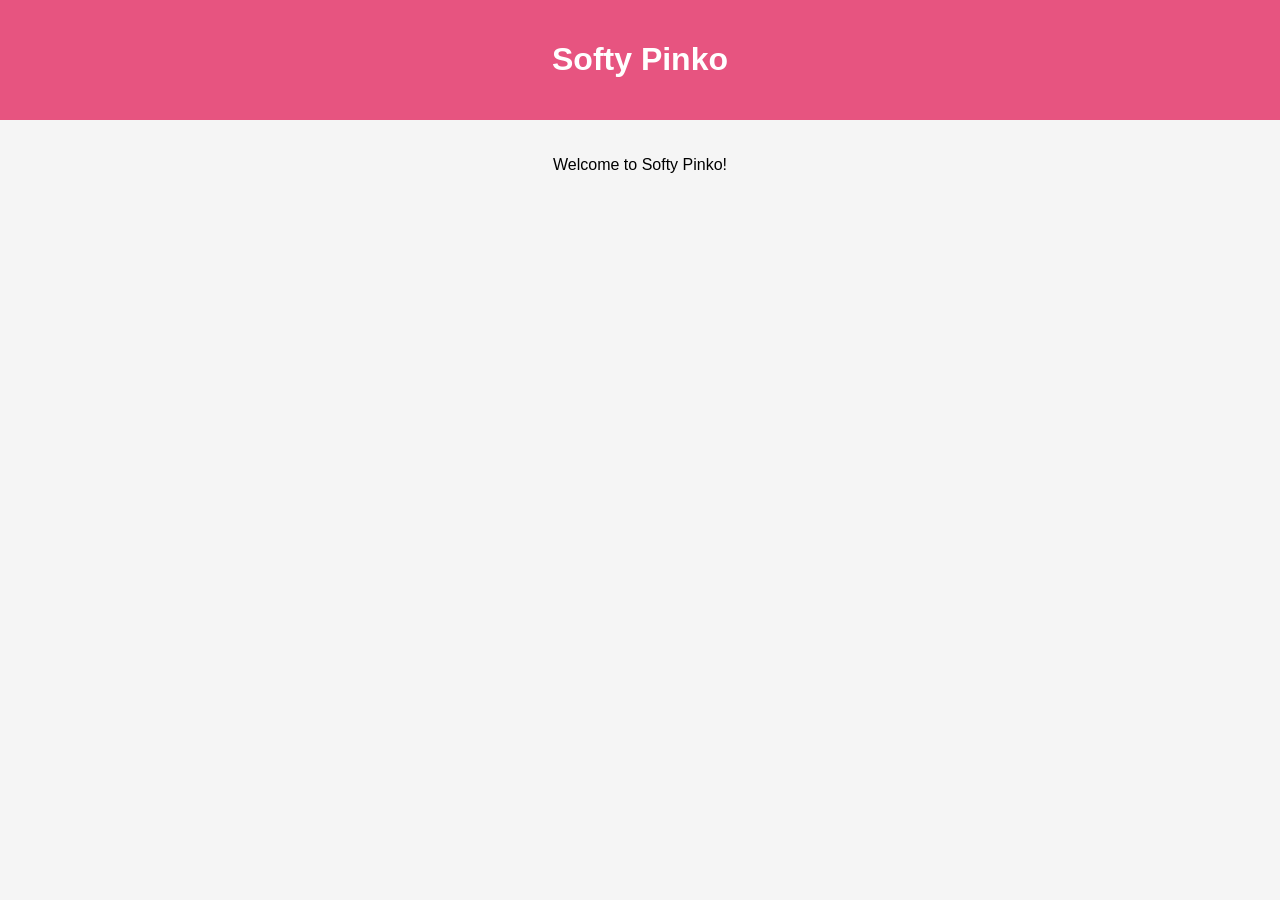
<file: task2/softy-pinko-front-end/index.html>
<!DOCTYPE html>
<html lang="en">
<head>
    <meta charset="UTF-8" />
    <meta name="viewport" content="width=device-width, initial-scale=1.0" />
    <title>Softy Pinko</title>
    <link rel="stylesheet" href="styles.css" />
</head>
<body>
    <header>
        <h1>Softy Pinko</h1>
    </header>
    <main>
        <p>Welcome to Softy Pinko!</p>
    </main>
</body>
</html>
</file>
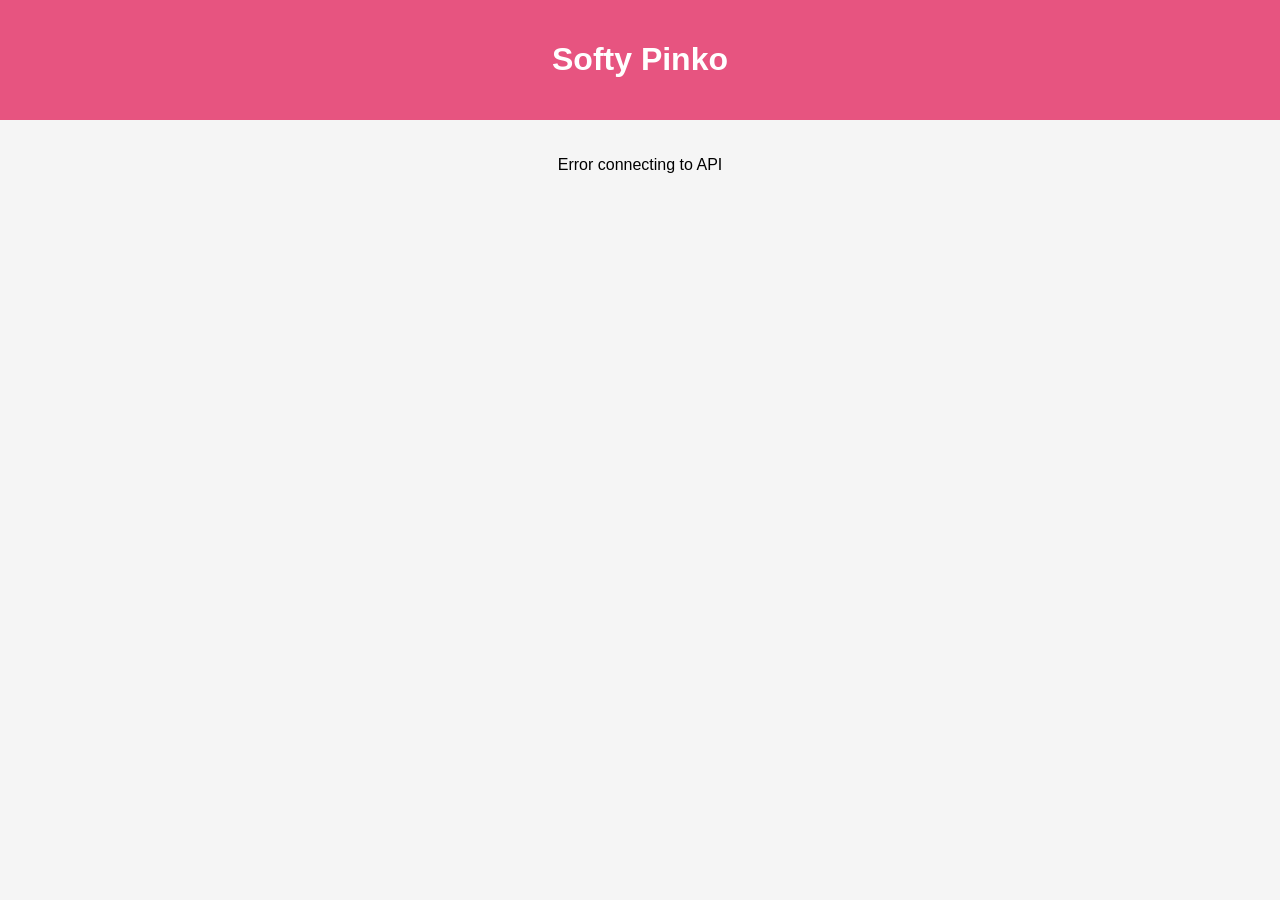
<file: task3/softy-pinko-front-end/index.html>
<!DOCTYPE html>
<html lang="en">
<head>
    <meta charset="UTF-8" />
    <meta name="viewport" content="width=device-width, initial-scale=1.0" />
    <title>Softy Pinko</title>
    <link rel="stylesheet" href="styles.css" />
</head>
<body>
    <header>
        <h1>Softy Pinko</h1>
    </header>
    <main>
        <p id="api-message">Loading...</p>
    </main>
    <script>
        fetch("http://localhost:5252/api/hello")
            .then(res => res.text())
            .then(data => {
                document.getElementById("api-message").textContent = data;
            })
            .catch(() => {
                document.getElementById("api-message").textContent = "Error connecting to API";
            });
    </script>
</body>
</html>
</file>
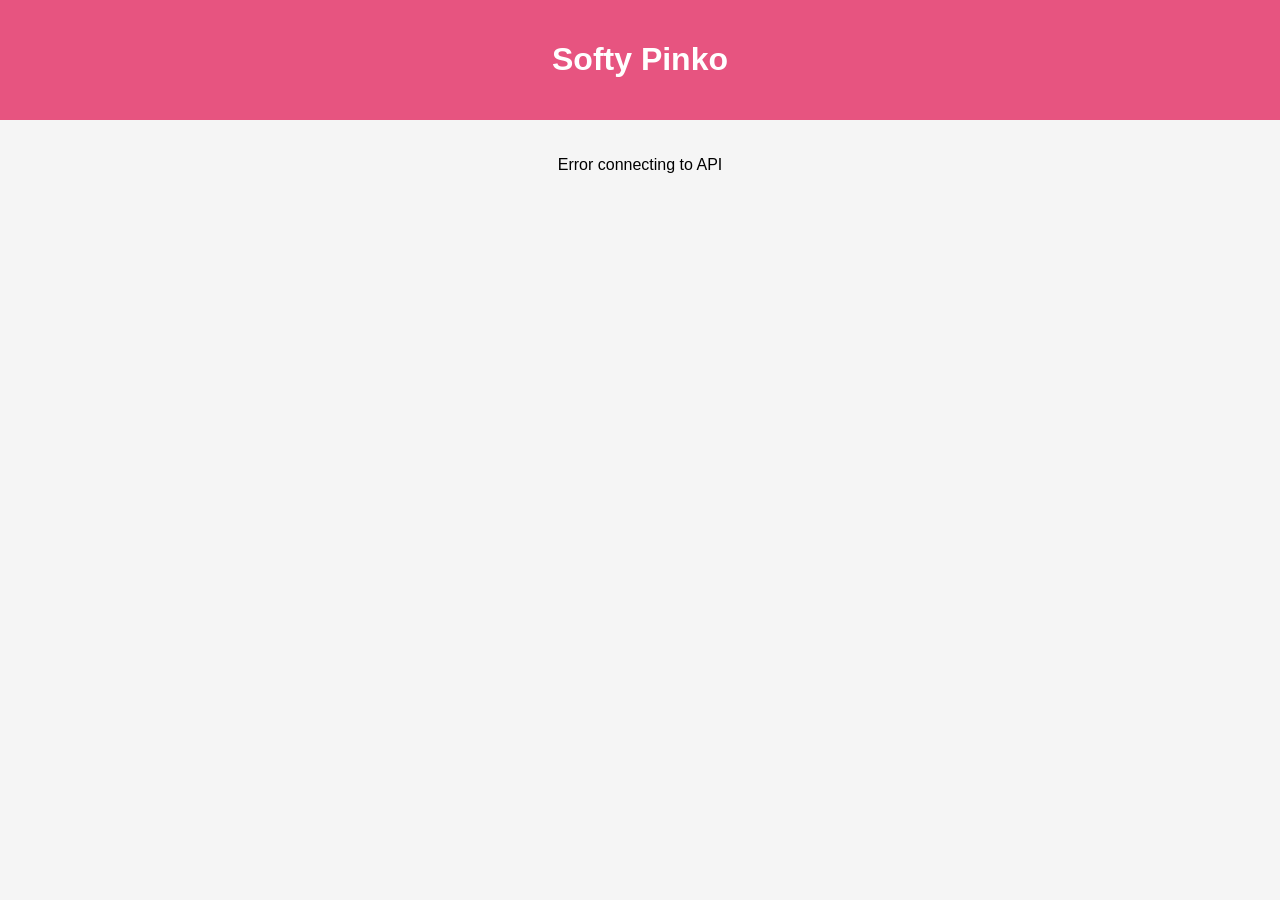
<file: task5/softy-pinko-front-end/index.html>
<!DOCTYPE html>
<html lang="en">
<head>
    <meta charset="UTF-8" />
    <meta name="viewport" content="width=device-width, initial-scale=1.0" />
    <title>Softy Pinko</title>
    <link rel="stylesheet" href="styles.css" />
</head>
<body>
    <header>
        <h1>Softy Pinko</h1>
    </header>
    <main>
        <p id="api-message">Loading...</p>
    </main>
    <script>
        fetch("http://localhost/api/hello")
            .then(res => res.text())
            .then(data => {
                document.getElementById("api-message").textContent = data;
            })
            .catch(() => {
                document.getElementById("api-message").textContent = "Error connecting to API";
            });
    </script>
</body>
</html>
</file>
<file: task2/softy-pinko-front-end/styles.css>
body {
    font-family: Arial, sans-serif;
    background-color: #f5f5f5;
    margin: 0;
    padding: 0;
}

header {
    background-color: #e75480;
    color: white;
    padding: 20px;
    text-align: center;
}

main {
    padding: 20px;
    text-align: center;
}
</file>
<file: task3/softy-pinko-front-end/styles.css>
body {
    font-family: Arial, sans-serif;
    background-color: #f5f5f5;
    margin: 0;
    padding: 0;
}

header {
    background-color: #e75480;
    color: white;
    padding: 20px;
    text-align: center;
}

main {
    padding: 20px;
    text-align: center;
}
</file>
<file: task5/softy-pinko-front-end/styles.css>
body {
    font-family: Arial, sans-serif;
    background-color: #f5f5f5;
    margin: 0;
    padding: 0;
}

header {
    background-color: #e75480;
    color: white;
    padding: 20px;
    text-align: center;
}

main {
    padding: 20px;
    text-align: center;
}
</file>
